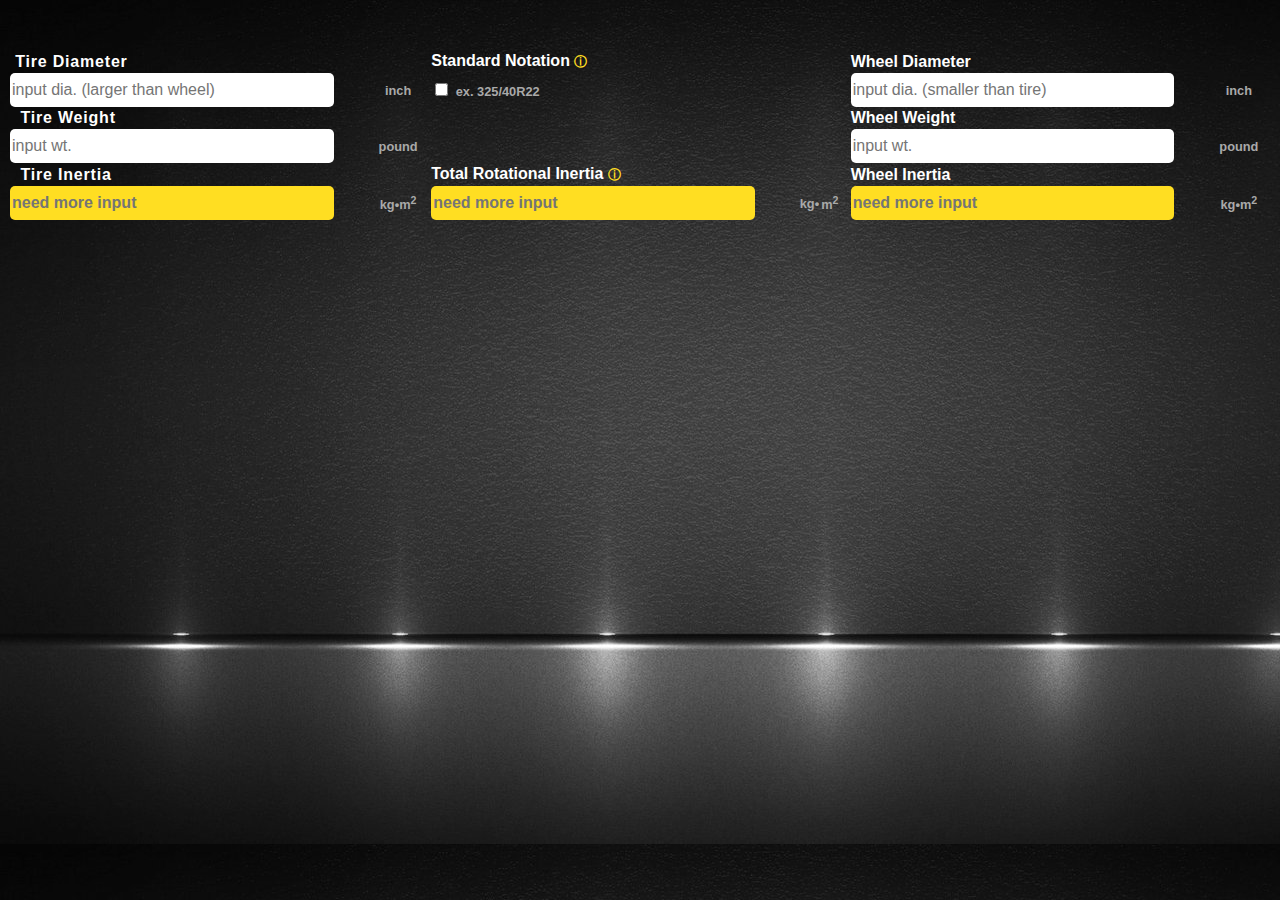
<file: indexTable.html>
<!DOCTYPE html>
<html lang="en">
<head>
    <meta charset="UTF-8">
    <meta http-equiv="X-UA-Compatible" content="IE=edge">
    <meta name="viewport" content="width=device-width, initial-scale=1.0">
    <title>Document</title>
    <link rel="stylesheet" type="text/css" href="CalculatorFrameTable.css">
    <!-- <script async src="https://unpkg.com/es-module-shims@1.3.6/dist/es-module-shims.js"></script>
    <script type="importmap">
        {
          "imports": {
            "three": "https://unpkg.com/three@v0.147.0/build/three.module.js"
          }
        }
      </script> -->


</head>
<body class="CalcBody">
    

    <table style="width:100%">
        <tr>
            <td colspan="2" > <div id="tireDiameter" class="Tire"> &nbsp;Tire Diameter </div> <div id="tireWidth" class="Tire"> &nbsp; Tire Width</div></td>
            <td colspan="3" > <div id="calcDiameter" >  Standard Notation <span id="toolTip">&#x24D8;</span> <p id="tipText"> Optional. <br> Use standard notation to get tire diameter </p></div> 
                <div id="aspectRatio">Aspect Ratio</div>
            </td>
            <td colspan="2" > <div>                     Wheel Diameter</div> </td>
        </tr>
        
        <tr>
            <td><div  id="tireDiameter0" > <input class="num" id="tireDia" type="number"> </div> 
                <div id="tireWidth0" > 
                    <input list="widthList" class="num" id="tireWid" type="number" maxlength="3" step="1">  
                    <datalist id="widthList" >
                        <option value="105"></option><option value="115"></option><option value="125"></option><option value="135"></option>
                        <option value="145"></option><option value="155"></option><option value="165"></option><option value="175"></option>
                        <option value="185"></option><option value="195"></option><option value="205"></option><option value="215"></option>
                        <option value="225"></option><option value="235"></option><option value="245"></option><option value="255"></option>
                        <option value="265"></option><option value="275"></option><option value="285"></option><option value="295"></option>
                        <option value="305"></option><option value="315"></option><option value="325"></option><option value="335"></option>
                        <option value="345"></option><option value="355"></option><option value="375"></option><option value="395"></option>
                        <option value="405"></option>
                    </datalist>
                </div> 
            </td>
            <td style="text-align:center"><div id="tireDiameter1" class="postFix1"> inch </div> <div id="tireWidth1" class="postFix2"> / </div></td>
            <td colspan="2"> <div id="calcDiameter0"> <input id="calcDia" type="checkbox"> <span class="postFix1"> ex. 325/40R22 </span> </div> 
                             <div id="aspectRatio0">  
                                <input list="aspectList" class="num" id="aspRat" type="number" maxlength="3"> 
                                <datalist id="aspectList" >
                                    <option value="10"></option><option value="15"></option><option value="20"></option><option value="25"></option>
                                    <option value="30"></option><option value="35"></option><option value="40"></option><option value="45"></option>
                                    <option value="50"></option><option value="55"></option><option value="60"></option><option value="75"></option>
                                    <option value="80"></option><option value="85"></option><option value="90"></option><option value="95"></option>
                                    <option value="100"></option>
                                </datalist>
                            
                            </div>  </td>
            <td style="text-align: center"><span id="calcDiameter1" class="postFix2"> R </span></td>
            <td> <div > <input class="num" id="wheelDia" type="number">  </div> </td>
            <td style="text-align:center"><div class="postFix1"> inch </div></td>
        </tr>

        <tr>
            <td colspan="2"> <div class="Tire">  &nbsp;  Tire Weight</div> </td>
            <td colspan="3">  <div id="space" >  Standard Notation <span id="toolTip0">&#x24D8;</span> <p id="tipText0"> Optional. <br> Use standard notation to get tire diameter </p></div> </td>
            <td colspan="2"> <div>Wheel Weight</div> </td>
        </tr>
        
          <tr>
            <td><div  > <input class="num" id="tireWt" type="number"> </td>
            <td style="text-align:center"><div class="postFix1"> pound </div> </div></td>

            <td colspan="3"> <div id="space0">  <input id="spc0" type="checkbox"> <span class="postFix1"> ex. 325/40R22 </span>  </div> </td>
            <td> <div > <input class="num" id="wheelWt" type="number">  </div> </td>
            <td style="text-align:center"><div class="postFix1"> pound </div></td>
          </tr>

          <tr>
            <td colspan="2"> <div class="Tire"> &nbsp; Tire Inertia</div>  </td>
            <td colspan="3"> <div> Total Rotational Inertia <span id="toolTip1" > &#x24D8; </span> 
                <p id="tipText1"> Also called moment of inertia.<br> Results shown in kilogram&#x2022;meter<sup>2</sup>. <br> Keep numbers small to make 0-60 time faster. </p> </div></td>
            <td colspan="2"> <div>Wheel Inertia</div> </td>
          </tr>  
          
        <tr>
            <td > <div id="tireResult" > <input class="result" id="tireRes" type="number" disabled>  </div>  </td>
            <td style="text-align:center"><div class="postFix1"> kg&#x2022;m<sup>2</sup></div></td>
            <td > <div id="totalResult"> <input class="result" id="totalRes" type="number" disabled>  </div>  </td>
            <td style="text-align:right"><div class="postFix1"> kg&#x2022;      </div></td>
            <td style="text-align:left"> <div class="postFix1"> m<sup>2</sup>   </div></td>
            <td > <div id="wheelResult"> <input class="result" id="wheelRes" type="number" disabled>  </div> </td>
            <td style="text-align:center"><div class="postFix1"> kg&#x2022;m<sup>2</sup></div></td>
        </tr>
      </table>
      
      


    

    <!-- <div class="flex-row">
        <script type="module">

            import * as THREE from 'three';
        
            const scene = new THREE.Scene();
            console.log(window.innerWidth)
            console.log(window.innerHeight)
            const camera = new THREE.PerspectiveCamera( 75, window.innerWidth / window.innerHeight, 0.1, 1000 );
        
            const renderer = new THREE.WebGLRenderer();
            renderer.setSize( window.innerWidth, window.innerHeight );
            document.body.appendChild( renderer.domElement );
            const geometryWheel = new THREE.CylinderGeometry( 20, 32, 10, 20 );
            const materialWheel = new THREE.MeshBasicMaterial( { color: 0xDAA520 } );
            const wheel = new THREE.Mesh( geometryWheel, materialWheel );
            scene.add( wheel );
            const geometryTire = new THREE.CylinderGeometry( 32, 32, 5, 20 );
            const materialTire = new THREE.MeshBasicMaterial( { color: 0x332940 } );
            const tire = new THREE.Mesh( geometryTire, materialTire );
            scene.add( tire );
        
            camera.position.z = 50;
            wheel.rotation.x += 1.57;
            tire.rotation.x += 1.57;
            // wheel.rotation.z += .785;
            function animate() {
            requestAnimationFrame( animate );
            // wheel.rotation.z += 0.01;
            wheel.rotation.y += 0.01;
        
        
            renderer.render( scene, camera );
        }
        animate();
        
        </script>
    </div> -->
</div>

    <script src="index.js"></script>
</body>
</html>
</file>
<file: CalculatorFrameTable.css>
/* Chrome, Safari, Edge, Opera */
input::-webkit-outer-spin-button,
input::-webkit-inner-spin-button {
  -webkit-appearance: none;
  margin: 0;
}

/* Firefox */
input[type=number] {
  -moz-appearance: textfield;
}
table, th, td {
    /* border:1px solid grey; */
    padding: 0;
    border: none;
  }

@keyframes swoopDown {
  from{bottom:15px; right:5px;}
  to{bottom:0px; right: 0px;}
}


div{
    position: relative;
    animation-name: swoopDown;
    animation-duration: .4s;
}

.Tire{
    letter-spacing: .05em;
    font-size: 1em;
}

input[type=checkbox] {
  display: inline;
  height: 1em;
  accent-color: rgb(255, 222, 34);
  border-radius: 5px;
  border: none;
  /* margin-left: 3px; */
}

.num {      
  width: 90%;
  min-width: 30px;
  border-radius: 5px;
  height: 2em;
  border: none;
  /* margin-right: 5px; */
  font-size: 1em;
  
}


.result {
  /* width: 9em; */
  width: 90%;
  border: none;
  background: rgb(255, 222, 34);
  border-radius: 5px;
  height: 2em;
  /* margin-right: 5px; */
  /* color: white; */
  font-weight: bold;
  min-width: 25px;
  font-size: 1em;
}

.CalcBody {
  background-image: url("background.jpg");
  background-color: transparent;

  margin-top: 50px;
  color: white;
  font-weight: bold;
  font-family: Roboto, sans-serif;
}

span[id=toolTip]{
  color: rgb(255, 222, 34);
  font-size: .8em;
  font-weight: bold;
  margin-right: 3px;

}
span[id=toolTip0]{
  color: rgb(255, 222, 34);
  font-size: .8em;
  font-weight: bold;
  margin-right: 3px;

}
span[id=toolTip1]{
  color: rgb(255, 222, 34);
  font-size: .8em;
  font-weight: bold;
  margin-right: 3px;
}

.postFix1{
  color: darkgrey;
  font-size: .8em;
  /* margin-left: 3px; */
}
.postFix2{
  color: darkgrey;
  font-size: 1.2em;
  /* margin-left: 5px; */
}
 
p[id=tipText] {
  display: none;
  position: absolute;
  top: 5px;
  z-index: 1;
  background-color: #6a07eb;
  padding: 4px;
  font-size: .8rem;
  color: darkgrey;
  border-radius: 5px;
  animation: fadeIn 0.7s;
}

p[id=tipText0] {
  display: none;
  position: absolute;
  top: 5px;
  z-index: 1;
  background-color: #6a07eb;
  padding: 4px;
  font-size: .8rem;
  color: darkgrey;
  border-radius: 5px;
  animation: fadeIn 0.7s;
}

p[id=tipText1] {
  display: none;
  position: absolute;
  top: 5px;
  z-index: 1;
  background-color: #6a07eb;
  padding: 4px;
  font-size: .8rem;
  color: darkgrey;
  border-radius: 5px;
  animation: fadeIn 0.7s;
}

@keyframes fadeIn {
  from {opacity: 0}
  to { opacity: 1}
}
</file>
